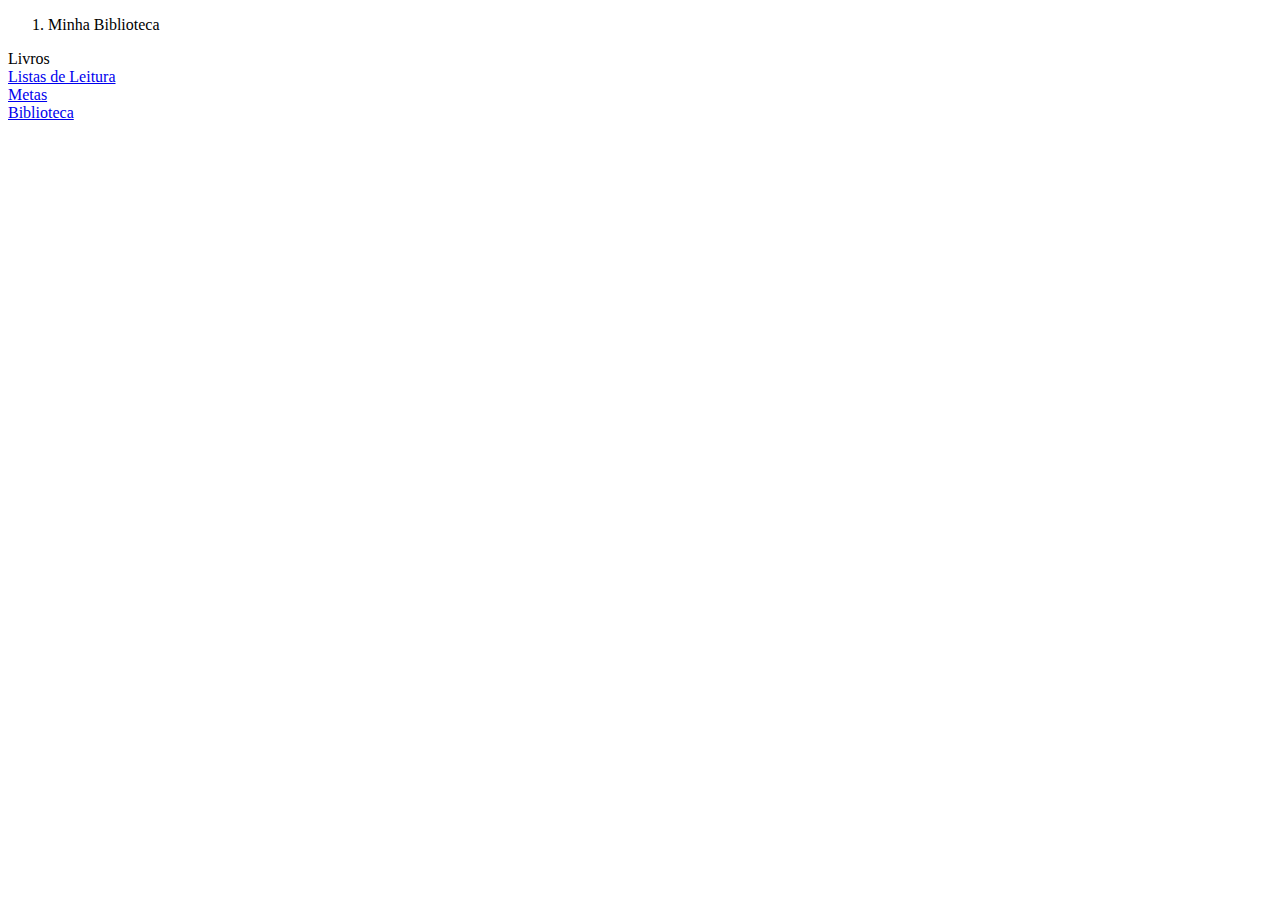
<file: infrastructure/src/main/resources/templates/pages/library/home.html>
<!DOCTYPE html>
<html lang="pt-br" xmlns:th="http://www.w3.org/1999/html">
<head>
    <th:block th:replace="~{fragments/head :: inside-head}"></th:block>
</head>
<body class="hold-transition layout-top-nav">
<div class="wrapper">
    <th:block th:replace="~{fragments/preloader :: preloader}"></th:block>

    <th:block th:replace="~{fragments/messages :: alert}"></th:block>

    <th:block th:replace="~{fragments/navbar :: navbar}"></th:block>

    <div class="content-wrapper py-3">
        <div class="content-header">
            <div class="container">
                <div class="row mb-2">
                    <div class="col-sm-12">
                        <ol class="breadcrumb float-sm-right">
                            <li class="breadcrumb-item active">Minha Biblioteca</li>
                        </ol>
                    </div>
                </div>
            </div>
        </div>

        <section class="content">
            <div class="container">

                <div class="row">
                    <div class="col-md-3 col-sm-6 col-12">
                        <a th:href="@{/library/books}">
                            <div class="info-box bg-info zoom-hover">
                                <span class="info-box-icon"><i class="fas fa-book"></i></span>

                                <div class="info-box-content">
                                    <span class="info-box-text">Livros</span>
                                </div>
                            </div>
                        </a>
                    </div>

                    <div class="col-md-3 col-sm-6 col-12">
                        <a href="#">
                            <div class="info-box bg-success zoom-hover">
                                <span class="info-box-icon"><i class="fas fa-scroll"></i></span>

                                <div class="info-box-content">
                                    <span class="info-box-text">Listas de Leitura</span>
                                </div>
                            </div>
                        </a>
                    </div>

                    <div class="col-md-3 col-sm-6 col-12">
                        <a href="#">
                            <div class="info-box bg-warning zoom-hover">
                                <span class="info-box-icon"><i class="fas fa-trophy"></i></span>

                                <div class="info-box-content">
                                    <span class="info-box-text">Metas</span>
                                </div>
                            </div>
                        </a>
                    </div>
                    <div class="col-md-3 col-sm-6 col-12">
                        <a href="#">
                            <div class="info-box bg-dark zoom-hover">
                                <span class="info-box-icon"><i class="fas fa-book-open"></i></span>

                                <div class="info-box-content">
                                    <span class="info-box-text">Biblioteca</span>
                                </div>
                            </div>
                        </a>
                    </div>
                </div>
            </div>
        </section>
    </div>
    <th:block th:replace="~{fragments/footer :: footer}"></th:block>

</div>

<th:block th:replace="~{fragments/scripts :: general}"></th:block>
<th:block th:replace="~{fragments/scripts :: core}"></th:block>
</body>
</html>
</file>
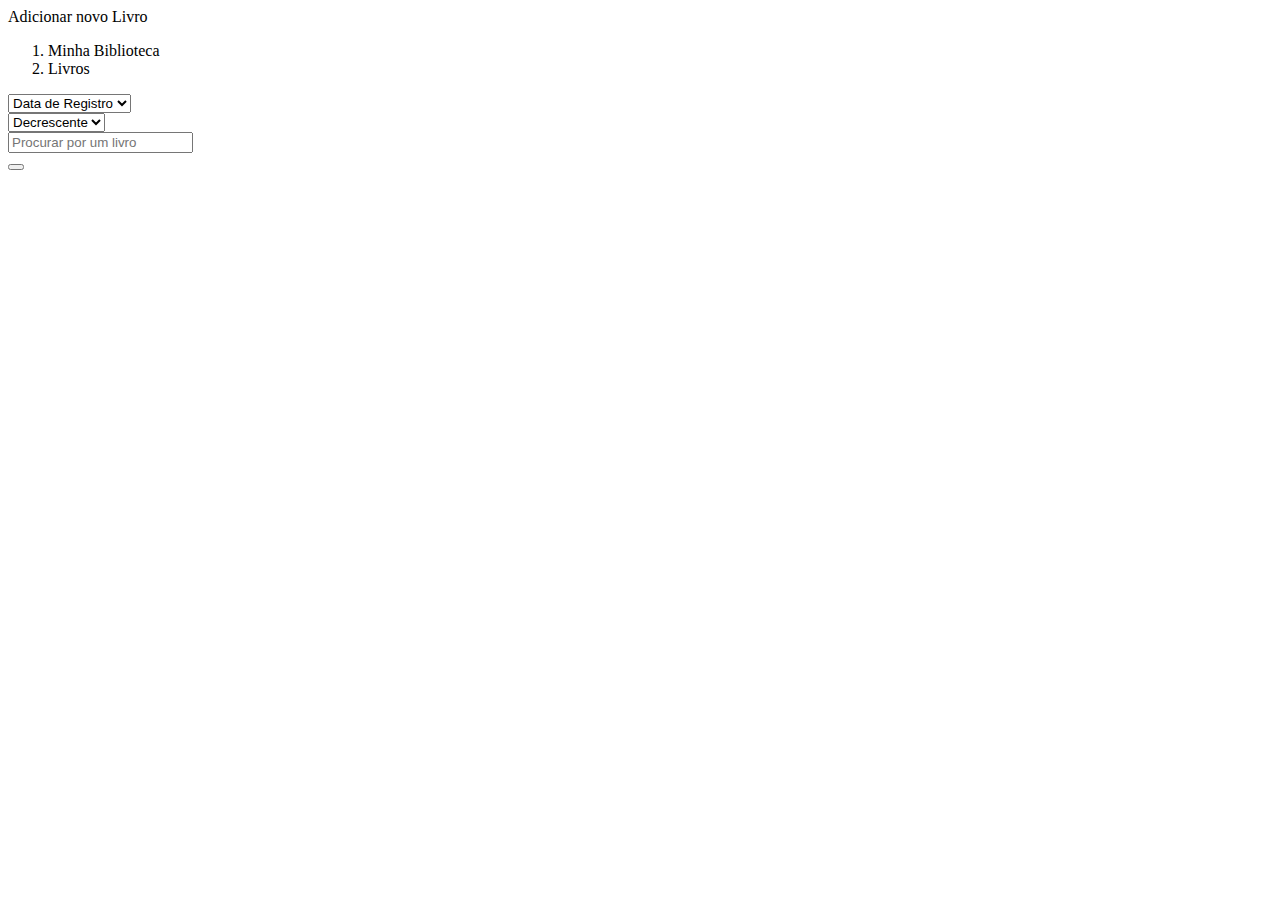
<file: infrastructure/src/main/resources/templates/pages/library/books/list.html>
<!DOCTYPE html>
<html lang="pt-br" xmlns:th="http://www.w3.org/1999/html">
<head>
    <th:block th:replace="~{fragments/head :: inside-head}"></th:block>
    <link rel="stylesheet" th:href="@{/public/plugins/select2/css/select2.min.css}">
    <link rel="stylesheet" th:href="@{/public/plugins/select2-bootstrap4-theme/select2-bootstrap4.min.css}">
</head>
<body class="hold-transition layout-top-nav">
<div class="wrapper">
    <th:block th:replace="~{fragments/preloader :: preloader}"></th:block>

    <th:block th:replace="~{fragments/messages :: alert}"></th:block>

    <th:block th:replace="~{fragments/navbar :: navbar}"></th:block>

    <div class="content-wrapper py-3">
        <div class="content-header">
            <div class="container">
                <div class="row mb-2">
                    <div class="col-sm-6">
                        <a th:href="@{/library/books/registration}" class="btn btn-default"><span class="mr-2 fas fa-plus-circle"></span>Adicionar novo Livro</a>
                    </div>
                    <div class="col-sm-6">
                        <ol class="breadcrumb float-sm-right">
                            <li class="breadcrumb-item"><a th:href="@{/library}">Minha Biblioteca</a></li>
                            <li class="breadcrumb-item active">Livros</li>
                        </ol>
                    </div>
                </div>
            </div>
        </div>

        <section class="content">
            <div id="main-content" class="container">
                <div class="row mb-3">
                    <div class="col-sm-2">
                        <select id="order-select" class="form-control">
                            <option value="TITLE">Título</option>
                            <option value="AUTHOR">Autor</option>
                            <option value="REGISTER_DATE" selected>Data de Registro</option>
                        </select>
                    </div>
                    <div class="col-sm-2">
                        <select id="sort-select" class="form-control">
                            <option value="ASC">Crescente</option>
                            <option value="DESC" selected>Decrescente</option>
                        </select>
                    </div>
                    <div class="col-sm-8">
                        <form action="#">
                            <div class="input-group">
                                <input type="search" class="form-control" placeholder="Procurar por um livro">
                                <div class="input-group-append">
                                    <button type="submit" class="btn btn-default">
                                        <i class="fa fa-search"></i>
                                    </button>
                                </div>
                            </div>
                        </form>
                    </div>
                </div>
                <div id="book-list" class="row">
                </div>
                <div id="pagination-container">

                </div>
            </div>
        </section>
    </div>
    <th:block th:replace="~{fragments/footer :: footer}"></th:block>

</div>

<th:block th:replace="~{fragments/scripts :: general}"></th:block>
<th:block th:replace="~{fragments/scripts :: core}"></th:block>
<script th:src="@{/public/plugins/select2/js/select2.full.min.js}"></script>
<script th:src="@{/public/assets/js/pages/library/books/list.general.js}"></script>
</body>
</html>
</file>
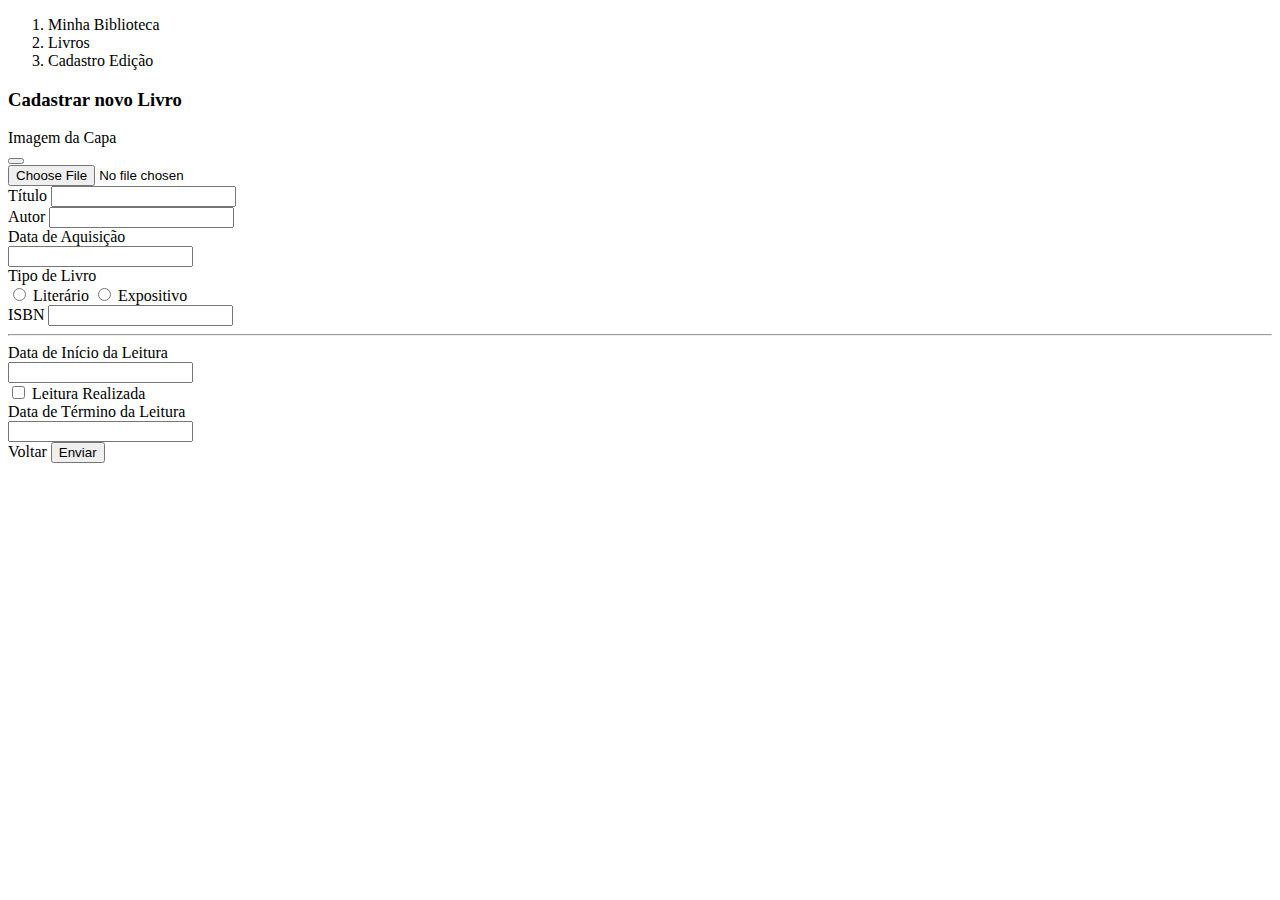
<file: infrastructure/src/main/resources/templates/pages/library/books/registration.html>
<!DOCTYPE html>
<html lang="pt-br" xmlns:th="http://www.w3.org/1999/html">
<head>
    <th:block th:replace="~{fragments/head :: inside-head}"></th:block>
    <link rel="stylesheet" th:href="@{/public/plugins/icheck-bootstrap/icheck-bootstrap.min.css}">
    <link rel="stylesheet" th:href="@{/public/plugins/tempusdominus-bootstrap-4/css/tempusdominus-bootstrap-4.min.css}">
    <link rel="stylesheet" th:href="@{/public/assets/css/custom/image-uploader.css}">
</head>
<body class="hold-transition layout-top-nav">
<div class="wrapper">
    <th:block th:replace="~{fragments/messages :: alert}"></th:block>

    <th:block th:replace="~{fragments/navbar :: navbar}"></th:block>

    <div class="content-wrapper py-3">
        <div class="content-header">
            <div class="container">
                <div class="row mb-2">
                    <div class="col-sm-12">
                        <ol class="breadcrumb float-sm-right">
                            <li class="breadcrumb-item"><a th:href="@{/library}">Minha Biblioteca</a></li>
                            <li class="breadcrumb-item"><a th:href="@{/library/books}">Livros</a></li>
                            <li class="breadcrumb-item active">
                                <span th:unless="${editMode}">Cadastro</span>
                                <span th:if="${editMode}">Edição</span>
                            </li>
                        </ol>
                    </div>
                </div>
            </div>
        </div>

        <section class="content">
            <div class="container">
                <div class="card card-secondary">
                    <div class="card-header">
                        <h3 class="card-title">Cadastrar novo Livro</h3>
                    </div>

                    <th:block th:with="actionUrl = '/library/books/' + ${editMode ? 'update' : 'create'}">
                        <form id="book-form" th:action="@{${actionUrl}}" th:object="${book}" method="POST">
                            <input type="text" th:if="${editMode}" th:field="*{id}" id="id" hidden readonly>
                            <div class="card-body">
                                <div class="row mb-4">
                                    <div class="col-xl-3 col-md-6 mb-md-0 mb-3">
                                        <label for="fileInput">Imagem da Capa</label>

                                        <div id="imageUpload" class="image-upload-container">
                                            <button type="button" id="removeImage" class="remove-btn" title="Remover imagem">
                                                <i class="fas fa-times"></i>
                                            </button>
                                            <i id="uploadIcon" class="upload-icon fas fa-plus-circle"></i>
                                        </div>

                                        <input type="file" id="fileInput" accept="image/*">
                                        <input type="text" id="fileInputContent" th:field="*{coverImage}" hidden>
                                    </div>
                                    <div class="col-xl-9 col-md-6">
                                        <div class="row">
                                            <div class="col-12">
                                                <div class="form-group">
                                                    <label for="title">Título</label>
                                                    <input type="text" class="form-control" id="title" th:field="*{title}">
                                                </div>
                                            </div>
                                        </div>
                                        <div class="row">
                                            <div class="col-12">
                                                <div class="form-group">
                                                    <label for="author">Autor</label>
                                                    <input type="text" class="form-control" id="author" th:field="*{author}">
                                                </div>
                                            </div>
                                        </div>
                                        <div class="row">
                                            <div class="col-12">
                                                <div class="form-group">
                                                    <label for="acquisitionDate">Data de Aquisição</label>
                                                    <div class="input-group date hlm-date-container" id="acquisitionDateElement" data-target-input="#acquisitionDate">
                                                        <input type="text" class="form-control hlm-date-input" id="acquisitionDate" th:field="*{acquisitionDate}">
                                                        <div class="input-group-append" data-target="#acquisitionDateElement" data-toggle="datetimepicker">
                                                            <div class="input-group-text"><i class="fas fa-calendar"></i></div>
                                                        </div>
                                                    </div>
                                                </div>
                                            </div>
                                        </div>
                                        <div class="row">
                                            <div class="col-lg-6">
                                                <div class="form-group">
                                                    <label class="d-block">Tipo de Livro</label>
                                                    <div class="btn-group btn-group-toggle w-100" data-toggle="buttons">
                                                        <label class="btn btn-outline-secondary btn-toggle active">
                                                            <input type="radio" id="literary-type" value="LITERARY" name="type" autocomplete="off" th:checked="${book.type == 'LITERARY' || book.type == null}"> Literário
                                                        </label>
                                                        <label class="btn btn-outline-secondary btn-toggle">
                                                            <input type="radio" id="exhibition-type" value="EXHIBITION" name="type" autocomplete="off" th:checked="${book.type == 'EXHIBITION'}"> Expositivo
                                                        </label>
                                                    </div>
                                                </div>
                                            </div>
                                            <div class="col-lg-6">
                                                <div class="form-group">
                                                    <label>ISBN</label>
                                                    <input type="text" class="form-control" id="isbn" th:field="*{isbn}">
                                                </div>
                                            </div>
                                        </div>
                                    </div>
                                </div>
                                <hr>
                                <div class="row mb-3">
                                    <div class="col-12">
                                        <div class="form-group">
                                            <label for="readingStartDate">Data de Início da Leitura</label>
                                            <div class="input-group date hlm-date-container" id="readingStartDateElement" data-target-input="#readingStartDate">
                                                <input type="text" class="form-control hlm-date-input" id="readingStartDate" th:field="*{readingStartDate}">
                                                <div class="input-group-append" data-target="#readingStartDateElement" data-toggle="datetimepicker">
                                                    <div class="input-group-text"><i class="fas fa-calendar"></i></div>
                                                </div>
                                            </div>
                                        </div>
                                    </div>
                                </div>
                                <div class="row mb-3">
                                    <div class="col-sm-6">
                                        <div class="form-group">
                                            <div class="icheck-secondary d-inline">
                                                <input type="checkbox" id="read" th:field="*{read}">
                                                <label for="read">Leitura Realizada</label>
                                            </div>
                                        </div>
                                    </div>
                                </div>
                                <div class="row mb-3">
                                    <div class="col-sm-12">
                                        <div class="form-group">
                                            <label for="readingEndDate">Data de Término da Leitura</label>
                                            <div class="input-group date hlm-date-container" id="readingEndDateElement" data-target-input="#readingEndDate">
                                                <input type="text" class="form-control hlm-date-input" id="readingEndDate" th:field="*{readingEndDate}" th:disabled="${editMode ? (book.readingEndDate != null || book.read == true ? '' : 'disabled') : 'disabled'}">
                                                <div class="input-group-append" data-target="#readingEndDateElement" data-toggle="datetimepicker">
                                                    <div class="input-group-text"><i class="fas fa-calendar"></i></div>
                                                </div>
                                            </div>
                                        </div>

                                    </div>
                                </div>
                            </div>

                            <div class="card-footer d-flex justify-content-end">
                                <a th:href="@{/library/books}" class="btn btn-outline-secondary mr-3">Voltar</a>
                                <button type="submit" class="btn btn-secondary">Enviar</button>
                            </div>
                        </form>
                    </th:block>
                </div>
            </div>
        </section>
    </div>

    <th:block th:replace="~{fragments/footer :: footer}"></th:block>
</div>

<th:block th:replace="~{fragments/scripts :: general}"></th:block>
<th:block th:replace="~{fragments/scripts :: core}"></th:block>
<th:block th:replace="~{fragments/scripts :: form}"></th:block>
<th:block th:replace="~{fragments/scripts :: date-time-picker}"></th:block>
<script th:src="@{/public/assets/js/pages/library/books/registration.validation.js}"></script>
<script th:src="@{/public/assets/js/pages/library/books/registration.datetimepicker.js}"></script>
<script th:src="@{/public/assets/js/pages/library/books/registration.general.js}"></script>
<script th:src="@{/public/assets/js/custom/image-uploader.js}"></script>
</body>
</html>
</file>
